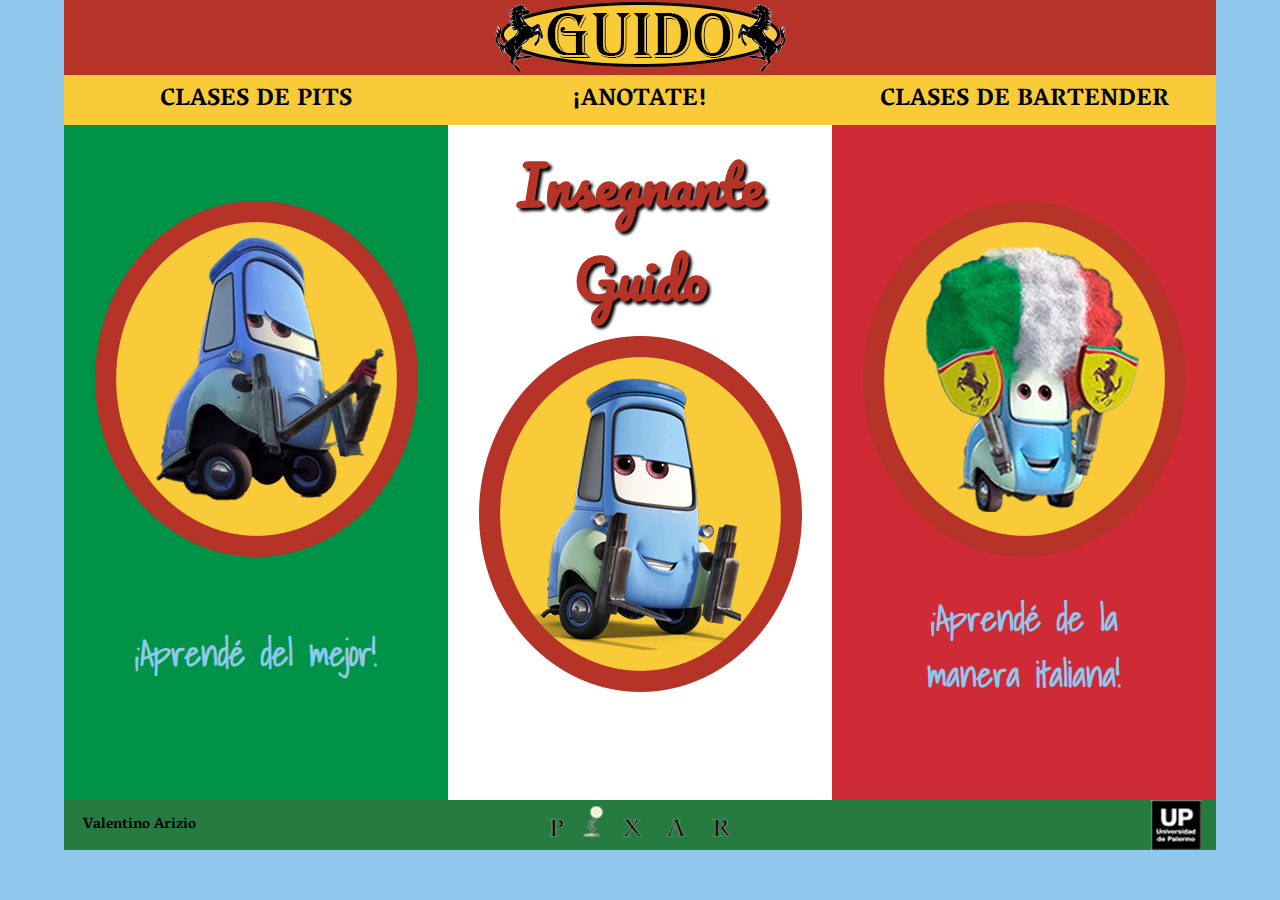
<file: index.html>
<!DOCTYPE html>
<html>
<head>
	<meta charset="utf-8">
	<meta name="viewport" content="width=device-width, initial-scale=1.0, user-scalable=no">
	<link rel="stylesheet" type="text/css" href="estilo.css">

	<title>Insegnante Guido</title>
</head>
<body>
<div class="contenedor">

<header class="header"></header> 
<nav class="navbar"></nav>
<aside class="aside"></aside>
<article class="article"></article>
<section class="section"></section>
<footer class="footer"></footer> 

	<div class="logo"><a href="index.html"><img src="logo.png"></a></div>

	<div class="clases1"><h2><a href="pits.html">CLASES DE PITS</a></h2></div>
		<div class="clases2"><h2><a href="bartender.html">CLASES DE BARTENDER</h2></div>
		<div class="anotate"><h2><a href="anotate.html">¡ANOTATE!</a></h2></div>

		<div class="profe"><h1>Insegnante
		<br> 
		Guido</h1></div>
		<div class="elguido"><img src="elguido.png"></div>
		<div class="elguido1"><img src="elguido1.png"></div>
		<div class="elguido2"><img src="elguido2.png"></div>

		<div class="elguidos"><img src="elguidos.png"></div>
		<div class="elguido1s"><img src="elguido1s.png"></div>
		<div class="elguido2s"><img src="elguido2s.png"></div>

		<div class="frase1"><h3><a href="pits.html"> ¡Aprendé del mejor!</a> </h3></div>
		<div class="frase2"><h3><a href="bartender.html"> ¡Aprendé de la <br> manera italiana!</a></h3></div>


		<div class="nombre"><h2><a style="text-decoration:none;" href="micrositio.html">Valentino Arizio</a></h2></div> 
		<div class="pixar"><img src="pixar.png"></div> 
		<div class="up"><img src="uplogo.jpg"></div>

</div>
</body>
</html>
</file>
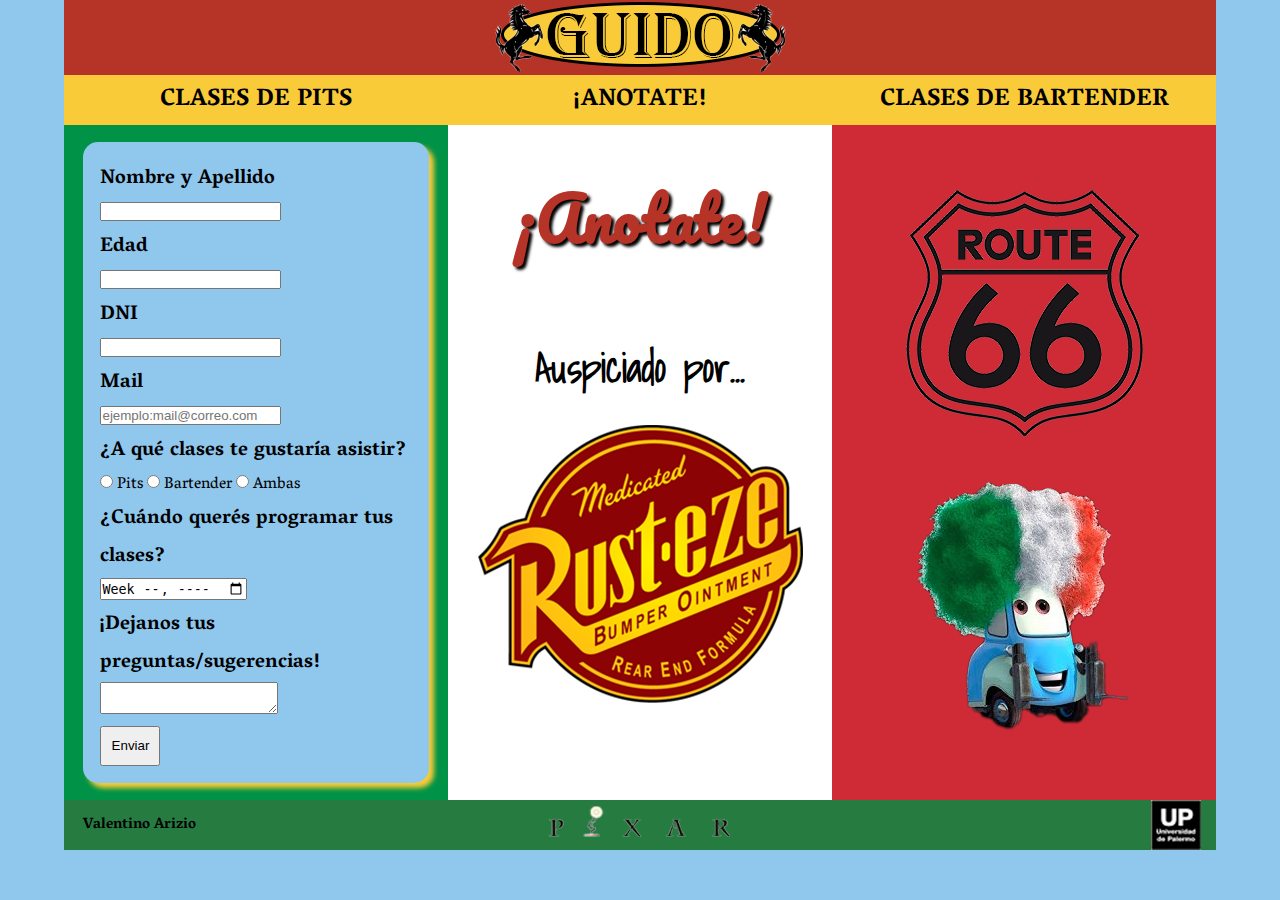
<file: anotate.html>
<!DOCTYPE html>
<html>
<head>
	<meta charset="utf-8">
	<meta name="viewport" content="width=device-width, initial-scale=1.0, user-scalable=no">
	<link rel="stylesheet" type="text/css" href="estilo.css">

	<title>Anotate</title>
</head>
<body>
<div class="contenedor">

<header class="header"></header> 
<nav class="navbar"></nav>
<aside class="aside"></aside>
<article class="article"></article>
<section class="section"></section>
<footer class="footer"></footer> 

	<div class="logo"><a href="index.html"><img src="logo.png"></a></div>

	<div class="clases1"><h2><a href="pits.html">CLASES DE PITS</a></h2></div>
		<div class="clases2"><h2><a href="bartender.html">CLASES DE BARTENDER</h2></div>
		<div class="anotate"><h2><a href="anotate.html">¡ANOTATE!</a></h2></div>

		<div class="tituloa"><h1>¡Anotate!
		</h1></div>

		<div class="contf">
		<form method="post" action="mailto:valenarizio@gmail.com"  autocomplete="off">
			
			<label><h4>Nombre y Apellido</h4></label>
			<input type="text" name="nombre" required>

			<br>

			<label><h4>Edad</h4></label>
			<input type="number" name="edad" required>

			<br>

			<label><h4>DNI</h4></label>
			<input type="number" name="dni" required>

			<br>

			<label><h4>Mail</h4></label>
			<input type="email" name="mail" placeholder="ejemplo:mail@correo.com" required>

			<br>

			<label><h4>¿A qué clases te gustaría asistir?</h4></label>
			<input type="radio" name="clases" value="Pits" required class="asistir">
			Pits
			<input type="radio" name="clases" value="Bartender" required class="asistir">
			Bartender
			<input type="radio" name="clases" value="Ambas" required class="asistir">
			Ambas

			<br>

			<label><h4>¿Cuándo querés programar tus clases?</h4></label>
			<input type="week" name="semana" value="semana" required>

			<br>

			<label><h4>¡Dejanos tus preguntas/sugerencias!</h4></label>
			<textarea></textarea>

			<br>

			<input type="submit" name="enviar" value="Enviar" class="boton">

		</form>
</div>

       <div class="ruta"><img src="ruta66.png"></div>
       <div class="ita"><img src="guidoita.png"></div>
       <div class="auspicia"><h1>Auspiciado por...</h1></div>
       <div class="rust"><img src="rust.png"></div>

        
        <div class="nombre"><h2><a style="text-decoration:none;" href="micrositio.html">Valentino Arizio</a></h2></div> 
		<div class="pixar"><img src="pixar.png"></div> 
		<div class="up"><img src="uplogo.jpg"></div>

</div>
</body>
</html>
</file>
<file: estilo.css>
@import url('https://fonts.googleapis.com/css2?family=Pacifico&family=Shadows+Into+Light&family=Vesper+Libre&display=swap');

*{
	margin: 0;
	padding: 0;
	box-sizing: border-box;
}

body{
	background-color: #90c7ed;
	font-family: 'Vesper Libre', serif;
}

@media (min-width: 1200px) {

.contenedor{
display: grid; 
  grid-template-columns: 1fr 1fr 1fr; 
  grid-template-rows: 75px 50px 675px 50px;  
  grid-template-areas: 
    "header header header"
    "navbar navbar navbar"
    "aside section article"
    "footer footer footer"; 
  width: 90%; 
  margin: auto;
}

.header{
	background-color: #b63328;
	grid-area: header;
}

.navbar{
	background-color: #facb39 ;
	grid-area: navbar;
}

.aside{
	grid-area: aside;
	background-color: #009246;
}

.article{
	grid-area: article;
	background-color: #ce2b37;
}

.section{
	grid-area: section;
	background-color: white;
}

.footer{
	background-color: #267c40;
	grid-area: footer;
}

.logo{
	grid-column: 2;
	grid-row: 1;
	text-align: center;
}


h2 a{
	text-decoration: none;
	color: #000000 ;
}

h2 a:hover{
	color: #b63328 ;
}

.clases1{
	grid-column: 1;
	grid-row: 2;
	text-align: center;
	margin: auto;
}



.clases2{
	grid-column: 3;
	grid-row: 2;
	text-align: center;
	margin: auto;


}

.anotate{
	grid-column: 2;
	grid-row: 2;
	text-align: center;
	margin: auto;
}

.profe{
	grid-column: 2;
	grid-row: 3;
	font-family: 'Pacifico', cursive;
	text-align: center;
	font-size: 27px;
	color: #b63328;
	padding-top: 3%;
	text-shadow: 3px 3px 3px #000000;
}

.elguido{
	grid-column: 1;
	grid-row: 3;
	margin: auto;
	padding-bottom: 40%;
}

.frase1{
	grid-column: 1;
	grid-row: 3;
	text-align: center;
	font-size: 30px;
	margin-top: 500px;
	font-family: 'Shadows Into Light', cursive;
}

.elguido1{
	grid-column: 2;
	grid-row: 3;
	margin: auto;
	padding-top: 30%;
}

.elguido2{
	grid-column: 3;
	grid-row: 3;
	margin: auto;
	padding-bottom: 40%;
}

.frase2{
	grid-column: 3;
	grid-row: 3;
	text-align: center;
	font-size: 30px;
	margin-top: 465px;
	font-family: 'Shadows Into Light', cursive;
}

.elguidos{
	display: none;
}

.elguido1s{
	display: none;
}

.elguido2s{
	display: none;
}

h3 a{
	text-decoration: none;
	color: #90c7ed ;
}

h3 a:hover{
	color: #facb39 ;
}

.nombre{
	grid-column: 1;
	grid-row: 4;
	font-size: 10px;
	margin-top: auto;
	margin-bottom: auto;
	padding-left: 5%;
}

.pixar{
	grid-column: 2;
	grid-row: 4;
	margin: auto;
	padding-top: 2px;
}

.up{
	grid-column: 3;
	grid-row: 4;
	float: right;
	margin-left: 83%;
}

.ubicacion{
	grid-column: 1;
	grid-row: 3;
	text-align: center;
	font-size: 30px;
	font-family: 'Shadows Into Light', cursive;
}

.contep{
	grid-column: 1;
	grid-row: 3;
	width: 90%;
	margin-left: auto;
	margin-right: auto;
	margin-top: 400px;
	margin-bottom: 30px;
	background-color: #90c7ed;
	border-width: 2px;
	border-color: #facb39;
	box-shadow: 5px 5px 5px #facb39;
	border-radius: 15px;
}

.ubicacionp{
	text-align: justify;
	padding: 5%;
	font-size: 16px;
}

.ubicacionp a{
	text-decoration: none;
	color: #b63328;
}

.ubicacionp a:hover{
	color: #facb39;
}

.cdt{
	grid-column: 1;
	grid-row: 3;
	margin-bottom: auto;
	margin-top: 115px;
	text-align: center;
}

.proceso{
	grid-column: 3;
	grid-row: 3;
	text-align: center;
	font-size: 30px;
	font-family: 'Shadows Into Light', cursive;
}

.contep2{
	grid-column: 3;
	grid-row: 3;
	width: 90%;
	margin-left: auto;
	margin-right: auto;
	margin-top: 95px;
	margin-bottom: 250px;
	background-color: #90c7ed;
	border-width: 2px;
	border-color: #facb39;
	box-shadow: 5px 5px 5px #facb39;
	border-radius: 15px;
}

.procesop{
	text-align: justify;
	padding: 5%;
	font-size: 16px;
}

.procesop a{
	text-decoration: none;
	color: #b63328;
}

.procesop a:hover{
	color: #facb39;

}

.guidocerca{
	grid-column: 2;
	grid-row: 3;
	text-align: center;
	margin-top: 245px;
}

.work{
	grid-column: 2;
	grid-row: 3;
	margin-top: auto;
	margin-bottom: 14px;
	text-align: center;
}


.pitstop{
	grid-column: 3;
	grid-row: 3;
	margin-top: auto;
	margin-bottom: 3%;
	margin-left: auto;
	margin-right: auto;
}

.guidocercas{
	display: none;
}

.works{
	display: none;
}

.cdts{
	display: none;
}

.pits{
	grid-column: 2;
	grid-row: 3;
	font-family: 'Pacifico', cursive;
	text-align: center;
	font-size: 33px;
	color: #b63328;
	padding-top: 3%;
	text-shadow: 3px 3px 3px #000000;
}

.contepbar{
	grid-column: 1;
	grid-row: 3;
	width: 90%;
	margin-left: auto;
	margin-right: auto;
	margin-top: 350px;
	margin-bottom: 30px;
	background-color: #90c7ed;
	border-width: 2px;
	border-color: #facb39;
	box-shadow: 5px 5px 5px #facb39;
	border-radius: 15px;
}

.ubicacionpbar{
	text-align: justify;
	padding: 5%;
	font-size: 16px;
}

.ubicacionpbar a{
	text-decoration: none;
	color: #b63328;
}

.ubicacionpbar a:hover{
	color: #facb39;
}

.contep2bar{
	grid-column: 3;
	grid-row: 3;
	width: 90%;
	margin-left: auto;
	margin-right: auto;
	margin-top: 95px;
	margin-bottom: 230px;
	background-color: #90c7ed;
	border-width: 2px;
	border-color: #facb39;
	box-shadow: 5px 5px 5px #facb39;
	border-radius: 15px;
}

.procesopbar{
	text-align: justify;
	padding: 5%;
	font-size: 16px;
}

.procesopbar a{
	text-decoration: none;
	color: #b63328;
}

.procesopbar a:hover{
	color: #facb39;
}

.contf{
	grid-column: 1;
	grid-row: 3;
	width: 90%;
	margin: auto;
	background-color: #90c7ed;
	border-width: 2px;
	border-color: #facb39;
	box-shadow: 5px 5px 5px #facb39;
	border-radius: 15px;
}

form{
	padding: 5%;
	text-align: left;
}

h4{
	font-size: 20px;
}

.boton{
	width: 60px;
	height: 40px;
}

.asistir{
	font-size: 15px;
}

.ruta{
	grid-column: 3;
	grid-row: 3;
	margin-bottom: auto;
	margin-left: auto;
	margin-right: auto;
	margin-top: 60px;
}

.ita{
	grid-column: 3;
	grid-row: 3;
	margin-left: auto;
	margin-right: auto;
	margin-top: auto;
	margin-bottom: 45px;
}

.rust{
	grid-column: 2;
	grid-row: 3;
	margin: auto;
	margin-top: 300px;
}

.auspicia{
	grid-column: 2;
	grid-row: 3;
	margin: auto;
	margin-top: 210px;
	font-family: 'Shadows Into Light', cursive;
	font-size: 20px;
}

.tituloa{
	grid-column: 2;
	grid-row: 3;
	font-family: 'Pacifico', cursive;
	text-align: center;
	font-size: 30px;
	margin-left: auto;
	margin-right: auto;
	margin-top: 40px;
	color: #b63328;
	text-shadow: 3px 3px 3px #000000;
}

}


@media (min-width: 992px) and (max-width: 1199px) {

.contenedor{
display: grid; 
  grid-template-columns: 1fr 1fr 1fr; 
  grid-template-rows: 75px 50px 700px 50px;  
  grid-template-areas: 
    "header header header"
    "navbar navbar navbar"
    "aside section article"
    "footer footer footer"; 
  width: 90%; 
  margin-left: auto;
  margin-right: auto;
}

.header{
	background-color: #b63328;
	grid-area: header;
}

.navbar{
	background-color: #facb39 ;
	grid-area: navbar;
}

.aside{
	grid-area: aside;
	background-color: #009246;
}

.article{
	grid-area: article;
	background-color: #ce2b37;
}

.section{
	grid-area: section;
	background-color: white;
}

.footer{
	background-color: #267c40;
	grid-area: footer;
}

.logo{
	grid-column: 2;
	grid-row: 1;
	text-align: center;
}


h2 a{
	text-decoration: none;
	color: #000000 ;
}

h2 a:hover{
	color: #b63328 ;
}

.clases1{
	grid-column: 1;
	grid-row: 2;
	text-align: center;
	margin: auto;
}



.clases2{
	grid-column: 3;
	grid-row: 2;
	text-align: center;
	margin: auto;


}

.anotate{
	grid-column: 2;
	grid-row: 2;
	text-align: center;
	margin: auto;
}

.profe{
	grid-column: 2;
	grid-row: 3;
	font-family: 'Pacifico', cursive;
	text-align: center;
	font-size: 27px;
	color: #b63328;
	padding-top: 3%;
	text-shadow: 3px 3px 3px #000000;
}

.elguidos{
	grid-column: 1;
	grid-row: 3;
	margin: auto;
	padding-bottom: 40%;
}

.frase1{
	grid-column: 1;
	grid-row: 3;
	text-align: center;
	font-size: 30px;
	margin-top: 500px;
	font-family: 'Shadows Into Light', cursive;
}

.elguido1s{
	grid-column: 2;
	grid-row: 3;
	margin: auto;
	padding-top: 30%;
}

.elguido2s{
	grid-column: 3;
	grid-row: 3;
	margin: auto;
	padding-bottom: 40%;
}

.elguido{
	display: none;
}

.elguido1{
	display: none;
}

.elguido2{
	display: none;
}

.frase2{
	grid-column: 3;
	grid-row: 3;
	text-align: center;
	font-size: 30px;
	margin-top: 465px;
	font-family: 'Shadows Into Light', cursive;
}

h3 a{
	text-decoration: none;
	color: #90c7ed ;
}

h3 a:hover{
	color: #facb39 ;
}

.nombre{
	grid-column: 1;
	grid-row: 4;
	font-size: 10px;
	margin-top: auto;
	margin-bottom: auto;
	padding-left: 5%;
}

.pixar{
	grid-column: 2;
	grid-row: 4;
	margin: auto;
	padding-top: 2px;
}

.up{
	grid-column: 3;
	grid-row: 4;
	float: right;
	margin-left: 80%;
}

.ubicacion{
	grid-column: 1;
	grid-row: 3;
	text-align: center;
	font-size: 30px;
	font-family: 'Shadows Into Light', cursive;
}

.contep{
	grid-column: 1;
	grid-row: 3;
	width: 90%;
	margin-left: auto;
	margin-right: auto;
	margin-top: 340px;
	margin-bottom: 45px;
	background-color: #90c7ed;
	border-width: 2px;
	border-color: #facb39;
	box-shadow: 5px 5px 5px #facb39;
	border-radius: 15px;
}

.ubicacionp{
	text-align: justify;
	padding: 5%;
	font-size: 16px;
}

.ubicacionp a{
	text-decoration: none;
	color: #b63328;
}

.ubicacionp a:hover{
	color: #facb39;
}

.cdts{
	grid-column: 1;
	grid-row: 3;
	margin-bottom: auto;
	margin-top: 125px;
	text-align: center;
}

.proceso{
	grid-column: 3;
	grid-row: 3;
	text-align: center;
	font-size: 30px;
	font-family: 'Shadows Into Light', cursive;
}

.contep2{
	grid-column: 3;
	grid-row: 3;
	width: 90%;
	margin-left: auto;
	margin-right: auto;
	margin-top: 95px;
	margin-bottom: 225px;
	background-color: #90c7ed;
	border-width: 2px;
	border-color: #facb39;
	box-shadow: 5px 5px 5px #facb39;
	border-radius: 15px;
}

.procesop{
	text-align: justify;
	padding: 5%;
	font-size: 16px;
}

.procesop a{
	text-decoration: none;
	color: #b63328;
}

.procesop a:hover{
	color: #facb39;

}

.guidocercas{
	grid-column: 2;
	grid-row: 3;
	text-align: center;
	margin-top: 235px;
}

.works{
	grid-column: 2;
	grid-row: 3;
	margin-top: auto;
	margin-bottom: 20px;
	text-align: center;
}


.pitstop{
	grid-column: 3;
	grid-row: 3;
	margin-top: auto;
	margin-bottom: 1%;
	text-align: center;
}

.guidocerca{
	display: none;
}

.work{
	display: none;
}

.cdt{
	display: none;
}

.pits{
	grid-column: 2;
	grid-row: 3;
	font-family: 'Pacifico', cursive;
	text-align: center;
	font-size: 33px;
	color: #b63328;
	padding-top: 3%;
	text-shadow: 3px 3px 3px #000000;
}

.contepbar{
	grid-column: 1;
	grid-row: 3;
	width: 90%;
	margin-left: auto;
	margin-right: auto;
	margin-top: 330px;
	margin-bottom: 50px;
	background-color: #90c7ed;
	border-width: 2px;
	border-color: #facb39;
	box-shadow: 5px 5px 5px #facb39;
	border-radius: 15px;
}

.ubicacionpbar{
	text-align: justify;
	padding: 5%;
	font-size: 16px;
}

.ubicacionpbar a{
	text-decoration: none;
	color: #b63328;
}

.ubicacionpbar a:hover{
	color: #facb39;
}

.contep2bar{
	grid-column: 3;
	grid-row: 3;
	width: 90%;
	margin-left: auto;
	margin-right: auto;
	margin-top: 95px;
	margin-bottom: 225px;
	background-color: #90c7ed;
	border-width: 2px;
	border-color: #facb39;
	box-shadow: 5px 5px 5px #facb39;
	border-radius: 15px;
}

.procesopbar{
	text-align: justify;
	padding: 5%;
	font-size: 16px;
}

.procesopbar a{
	text-decoration: none;
	color: #b63328;
}

.procesopbar a:hover{
	color: #facb39;

}

.contf{
	grid-column: 1;
	grid-row: 3;
	width: 90%;
	margin: auto;
	background-color: #90c7ed;
	border-width: 2px;
	border-color: #facb39;
	box-shadow: 5px 5px 5px #facb39;
	border-radius: 15px;
}

form{
	padding: 5%;
	text-align: left;
}

h4{
	font-size: 20px;
}

.boton{
	width: 60px;
	height: 40px;
}

.asistir{
	font-size: 15px;
}

.ruta{
	grid-column: 3;
	grid-row: 3;
	margin-bottom: auto;
	margin-left: auto;
	margin-right: auto;
	margin-top: 60px;
}

.ita{
	grid-column: 3;
	grid-row: 3;
	margin-left: auto;
	margin-right: auto;
	margin-top: auto;
	margin-bottom: 45px;
}

.rust{
	grid-column: 2;
	grid-row: 3;
	margin: auto;
	margin-top: 300px;
}

.auspicia{
	grid-column: 2;
	grid-row: 3;
	margin: auto;
	margin-top: 210px;
	font-family: 'Shadows Into Light', cursive;
	font-size: 20px;
}

.tituloa{
	grid-column: 2;
	grid-row: 3;
	font-family: 'Pacifico', cursive;
	text-align: center;
	font-size: 30px;
	margin-left: auto;
	margin-right: auto;
	margin-top: 40px;
	color: #b63328;
	text-shadow: 3px 3px 3px #000000;
}


}


@media (min-width: 768px) and (max-width: 991px) {

.contenedor{
display: grid; 
  grid-template-columns: 1fr 1fr; 
  grid-template-rows: 75px 50px 190px 1fr 50px;  
  grid-template-areas: 
    "header header"
    "navbar navbar"
    "section section"
    "aside  article"
    "footer footer"; 
    width: 100%; 
}

.header{
	background-color: #b63328;
	grid-area: header;
}

.navbar{
	background-color: #facb39 ;
	grid-area: navbar;
}

.aside{
	grid-area: aside;
	background-color: #009246;
}

.article{
	grid-area: article;
	background-color: #ce2b37 ;
}

.section{
	grid-area: section;
	background-color: white;
}

.footer{
	background-color: #267c40;
	grid-area: footer;
}

.logo{
	grid-column: 1;
	grid-row: 1;
	text-align: center;
	padding-left: 61%;
}


h2 a{
	text-decoration: none;
	color: #000000 ;
}

h2 a:hover{
	color: #b63328 ;
}

.clases1{
	grid-column: 1;
	grid-row: 2;
	font-size: 14px;
	margin-top: auto;
	margin-bottom: auto;
	margin-right: 20%;
	text-align: center;
}

.anotate{
	grid-column: 1;
	grid-row: 2;
	font-size: 14px;
	margin-top: auto;
	margin-bottom: auto;
	margin-left: 86%;
	text-align: center;
}

.clases2{
	grid-column: 2;
	grid-row: 2;
	font-size: 14px;
	margin-top: auto;
	margin-bottom: auto;
	margin-left: 30%;
	text-align: center;
}

.profe{
	grid-column: 1;
	grid-row: 3;
	font-family: 'Pacifico', cursive;
	text-align: center;
	font-size: 25px;
	margin-left: auto;
	margin-right: auto;
	padding-left: 70%;
	color: #b63328;
	text-shadow: 3px 3px 3px #000000;
}

.elguidos{
	grid-column: 1;
	grid-row: 4;
	margin-bottom: auto;
	margin-left: auto;
	margin-right: auto;
	margin-top: 50px;

}

.frase1{
	grid-column: 1;
	grid-row: 4;
	text-align: center;
	font-size: 30px;
	margin-top: 340px;
	font-family: 'Shadows Into Light', cursive;
}

.elguido2s{
	grid-column: 2;
	grid-row: 4;
	margin-bottom: auto;
	margin-left: auto;
	margin-right: auto;
	margin-top: 50px;
}

.elguido1{
	display: none;
}

.elguido1s{
	display: none;
}

.elguido{
	display: none;
}

.elguido2{
	display: none;
}

.frase2{
	grid-column: 2;
	grid-row: 4;
	text-align: center;
	font-size: 30px;
	margin-top: 320px;
	font-family: 'Shadows Into Light', cursive;
}

h3 a{
	text-decoration: none;
	color: #90c7ed ;
}

h3 a:hover{
	color: #facb39 ;
}

.nombre{
	grid-column: 1;
	grid-row: 5;
	font-size: 10px;
	margin-top: auto;
	margin-bottom: auto;
	padding-left: 5%;
}

.pixar{
	grid-column: 1;
	grid-row: 5;
	margin: auto;
	padding-top: 2px;
	padding-left: 78%;
}

.up{
	grid-column: 2;
	grid-row: 5;
	float: right;
	margin-left: 80%;
}

.pits{
	grid-column: 1;
	grid-row: 3;
	font-family: 'Pacifico', cursive;
	text-align: center;
	margin: auto;
	font-size: 29px;
	color: #b63328;
	text-shadow: 3px 3px 3px #000000;
}

.ubicacion{
	grid-column: 1;
	grid-row: 4;
	text-align: center;
	font-size: 27px;
	font-family: 'Shadows Into Light', cursive;}

.contep{
	grid-column: 1;
	grid-row: 4;
	width: 90%;
	margin-left: auto;
	margin-right: auto;
	margin-top: 340px;
	margin-bottom: 45px;
	background-color: #90c7ed;
	border-width: 2px;
	border-color: #facb39;
	box-shadow: 5px 5px 5px #facb39;
	border-radius: 15px;
}

.ubicacionp{
	text-align: justify;
	padding: 5%;
	font-size: 16px;
}

.ubicacionp a{
	text-decoration: none;
	color: #b63328;
}

.ubicacionp a:hover{
	color: #facb39;
}

.cdts{
	grid-column: 1;
	grid-row: 4;
	margin-bottom: auto;
	margin-top: 125px;
	text-align: center;
}

.proceso{
	grid-column: 2;
	grid-row: 4;
	text-align: center;
	font-size: 27px;
	font-family: 'Shadows Into Light', cursive;
}

.contep2{
	grid-column: 2;
	grid-row: 4;
	width: 90%;
	margin-left: auto;
	margin-right: auto;
	margin-top: 95px;
	margin-bottom: 225px;
	background-color: #90c7ed;
	border-width: 2px;
	border-color: #facb39;
	box-shadow: 5px 5px 5px #facb39;
	border-radius: 15px;
}

.procesop{
	text-align: justify;
	padding: 5%;
	font-size: 16px;
}

.procesop a{
	text-decoration: none;
	color: #b63328;
}

.procesop a:hover{
	color: #facb39;

}

.guidocercas{
	grid-column: 2;
	grid-row: 3;
	margin: auto;
}

.works{
	display: none;
}


.pitstop{
	grid-column: 2;
	grid-row: 4;
	margin-top: auto;
	margin-bottom: 1%;
	text-align: center;
}

.guidocerca{
	display: none;
}

.work{
	display: none;
}

.cdt{
	display: none;
}

.contepbar{
	grid-column: 1;
	grid-row: 4;
	width: 90%;
	margin-left: auto;
	margin-right: auto;
	margin-top: 340px;
	margin-bottom: 45px;
	background-color: #90c7ed;
	border-width: 2px;
	border-color: #facb39;
	box-shadow: 5px 5px 5px #facb39;
	border-radius: 15px;
}

.ubicacionpbar{
	text-align: justify;
	padding: 5%;
	font-size: 16px;
}

.ubicacionpbar a{
	text-decoration: none;
	color: #b63328;
}

.ubicacionpbar a:hover{
	color: #facb39;
}

.contep2bar{
	grid-column: 2;
	grid-row: 4;
	width: 90%;
	margin-left: auto;
	margin-right: auto;
	margin-top: 95px;
	margin-bottom: 225px;
	background-color: #90c7ed;
	border-width: 2px;
	border-color: #facb39;
	box-shadow: 5px 5px 5px #facb39;
	border-radius: 15px;
}

.procesopbar{
	text-align: justify;
	padding: 5%;
	font-size: 16px;
}

.procesopbar a{
	text-decoration: none;
	color: #b63328;
}

.procesopbar a:hover{
	color: #facb39;

}

.contf{
	grid-column: 1;
	grid-row: 4;
	width: 90%;
	margin: auto;
	background-color: #90c7ed;
	border-width: 2px;
	border-color: #facb39;
	box-shadow: 5px 5px 5px #facb39;
	border-radius: 15px;
	margin-top: 3%;
	margin-bottom: 3%;
}

form{
	padding: 5%;
	text-align: left;
}

h4{
	font-size: 20px;
}

.boton{
	width: 60px;
	height: 40px;
}

.asistir{
	font-size: 15px;
}

.ruta{
	display: none;
}

.ita{
	display: none;
}

.rust{
	grid-column: 2;
	grid-row: 4;
	margin: auto;
}

.auspicia{
	grid-column: 2;
	grid-row: 4;
	margin: auto;
	margin-top: 50px;
	font-family: 'Shadows Into Light', cursive;
	font-size: 20px;
}

.tituloa{
	grid-column: 1;
	grid-row: 3;
	font-family: 'Pacifico', cursive;
	text-align: center;
	font-size: 30px;
	margin-left: auto;
	margin-right: auto;
	margin-top: 40px;
	padding-left: 67%;
	color: #b63328;
	text-shadow: 3px 3px 3px #000000;
}

}

@media (min-width: 576px) and (max-width: 767px) {

.contenedor{
display: grid; 
  grid-template-columns: 1fr; 
  grid-template-rows: 75px 75px 640px 640px 640px 50px;  
  grid-template-areas: 
    "header"
    "navbar"
    "aside"
    "section"
    "article"
    "footer"; 
  width: 100%;
}

.header{
	background-color: #b63328;
	grid-area: header;
}

.navbar{
	background-color: #facb39 ;
	grid-area: navbar;
}

.aside{
	grid-area: aside;
	background-color: #009246 ;
}

.section{
	grid-area: section;
	background-color: white;
}

.article{
	grid-area: article;
	background-color: #ce2b37;
}

.footer{
	background-color: #267c40;
	grid-area: footer;
}

.logo{
	grid-column: 1;
	grid-row: 1;
	margin: auto;
}

h2 a{
	text-decoration: none;
	color: #000000 ;
}

h2 a:hover{
	color: #b63328 ;
}

.clases1{
	grid-column: 1;
	grid-row: 2;
	font-size: 13px;
	margin-top: 7px;
	margin-left: 5%;
	margin-top: auto;
	margin-bottom: auto;

}

.clases2{
	grid-column: 1;
	grid-row: 2;
	font-size: 13px;
	margin-bottom: 10px;
	margin-left: 70%;
	margin-right: 5%;
	text-align: center;
	margin-top: auto;
	margin-bottom: auto;

}

.anotate{
	grid-column: 1;
	grid-row: 2;
	font-size: 13px;
	margin: auto;

}

.profe{
	grid-column: 1;
	grid-row: 3;
	font-family: 'Pacifico', cursive;
	text-align: center;
	font-size: 27px;
	color: #facb39;
	text-shadow: 3px 3px 3px #b63328;
}

.elguido{
	grid-column: 1;
	grid-row: 4;
	margin: auto;
}

.frase1{
	grid-column: 1;
	grid-row: 4;
	text-align: center;
	font-size: 35px;
	font-family: 'Shadows Into Light', cursive;
	margin-top: 6%;
}

.elguido1{
	grid-column: 1;
	grid-row: 3;
	margin: auto;
	margin-top: 225px;
}

.elguido2{
	grid-column: 1;
	grid-row: 5;
	margin: auto;
	margin-top: 175px;
}

.elguidos{
	display: none;
}

.elguido1s{
	display: none;
}

.elguido2s{
	display: none;
}

.frase2{
	grid-column: 1;
	grid-row: 5;
	text-align: center;
	font-size: 35px;
	font-family: 'Shadows Into Light', cursive;
	margin-top: 4%;
}

h3 a{
	text-decoration: none;
	color: #90c7ed ;
}

h3 a:hover{
	color: #facb39 ;
}

.nombre{
	grid-column: 1;
	grid-row: 6;
	font-size: 10px;
	margin-top: auto;
	margin-bottom: auto;
	padding-left: 5%;
	float: left;
}

.pixar{
	grid-column: 1;
	grid-row: 6;
	padding-top: 2px;
	margin: auto;

}

.up{
	grid-column: 1;
	grid-row: 6;
	float: right;
	margin-left: 90%;
}

.ubicacion{
	grid-column: 1;
	grid-row: 4;
	text-align: center;
	font-size: 30px;
	font-family: 'Shadows Into Light', cursive;
}

.contep{
	grid-column: 1;
	grid-row: 4;
	width: 90%;
	margin-left: auto;
	margin-right: auto;
	margin-top: 360px;
	margin-bottom: 15px;
	background-color: #90c7ed;
	border-width: 2px;
	border-color: #facb39;
	box-shadow: 5px 5px 5px #facb39;
	border-radius: 15px;
}

.ubicacionp{
	text-align: justify;
	padding: 5%;
	font-size: 18px;
}

.ubicacionp a{
	text-decoration: none;
	color: #b63328;
}

.ubicacionp a:hover{
	color: #facb39;
}

.cdt{
	grid-column: 1;
	grid-row: 4;
	margin-bottom: auto;
	margin-top: 100px;
	text-align: center;
}

.proceso{
	grid-column: 1;
	grid-row: 5;
	text-align: center;
	font-size: 30px;
	font-family: 'Shadows Into Light', cursive;
}

.contep2{
	grid-column: 1;
	grid-row: 5;
	width: 90%;
	margin-left: auto;
	margin-right: auto;
	margin-top: 100px;
	margin-bottom: 250px;
	background-color: #90c7ed;
	border-width: 2px;
	border-color: #facb39;
	box-shadow: 5px 5px 5px #facb39;
	border-radius: 15px;
}

.procesop{
	text-align: justify;
	padding: 5%;
	font-size: 18px;
}

.procesop a{
	text-decoration: none;
	color: #b63328;
}

.procesop a:hover{
	color: #facb39;

}

.guidocerca{
	grid-column: 1;
	grid-row: 3;
	text-align: center;
	margin-top: 150px;
}

.work{
	display: none;
}


.pitstop{
	grid-column: 1;
	grid-row: 5;
	margin-top: auto;
	margin-bottom: 1%;
	margin-left: auto;
	margin-right: auto;
}

.guidocercas{
	display: none;
}

.works{
	grid-column: 1;
	grid-row: 3;
	margin-top: auto;
	margin-bottom: 25px;
	text-align: center;
}

.cdts{
	display: none;
}

.pits{
	grid-column: 1;
	grid-row: 3;
	font-family: 'Pacifico', cursive;
	text-align: center;
	font-size: 27px;
	color: #facb39;
	padding-top: 25px;
	text-shadow: 3px 3px 3px #b63328;
}

.contepbar{
	grid-column: 1;
	grid-row: 4;
	width: 90%;
	margin-left: auto;
	margin-right: auto;
	margin-top: 330px;
	margin-bottom: 25px;
	background-color: #90c7ed;
	border-width: 2px;
	border-color: #facb39;
	box-shadow: 5px 5px 5px #facb39;
	border-radius: 15px;
}

.ubicacionpbar{
	text-align: justify;
	padding: 5%;
	font-size: 18px;
}

.ubicacionpbar a{
	text-decoration: none;
	color: #b63328;
}

.ubicacionpbar a:hover{
	color: #facb39;
}

.contep2bar{
	grid-column: 1;
	grid-row: 5;
	width: 90%;
	margin-left: auto;
	margin-right: auto;
	margin-top: 100px;
	margin-bottom: 225px;
	background-color: #90c7ed;
	border-width: 2px;
	border-color: #facb39;
	box-shadow: 5px 5px 5px #facb39;
	border-radius: 15px;
}

.procesopbar{
	text-align: justify;
	padding: 5%;
	font-size: 18px;
}

.procesopbar a{
	text-decoration: none;
	color: #b63328;
}

.procesopbar a:hover{
	color: #facb39;

}

.contf{
	grid-column: 1;
	grid-row: 4;
	width: 90%;
	margin: auto;
	background-color: #90c7ed;
	border-width: 2px;
	border-color: #facb39;
	box-shadow: 5px 5px 5px #facb39;
	border-radius: 15px;
	margin-top: 3%;
	margin-bottom: 3%;
}

form{
	padding: 5%;
	text-align: left;
}

h4{
	font-size: 20px;
}

.boton{
	width: 60px;
	height: 40px;
}

.asistir{
	font-size: 15px;
}

.ruta{
	grid-column: 1;
	grid-row: 5;
	margin-left: auto;
	margin-right: auto;
	margin-top: 50px;
}

.ita{
	grid-column: 1;
	grid-row: 5;
	margin-left: auto;
	margin-right: auto;
	margin-top: 350px;
}

.rust{
	grid-column: 1;
	grid-row: 3;
	margin: auto;
	margin-top: 280px;
}

.auspicia{
	grid-column: 1;
	grid-row: 3;
	margin: auto;
	margin-top: 190px;
	font-family: 'Shadows Into Light', cursive;
	font-size: 20px;
}

.tituloa{
	grid-column: 1;
	grid-row: 3;
	font-family: 'Pacifico', cursive;
	text-align: center;
	font-size: 30px;
	margin-left: auto;
	margin-right: auto;
	margin-top: 40px;
	color: #b63328;
	text-shadow: 3px 3px 3px #000000;
	color: #facb39;
	text-shadow: 3px 3px 3px #b63328;
}

}
</file>
